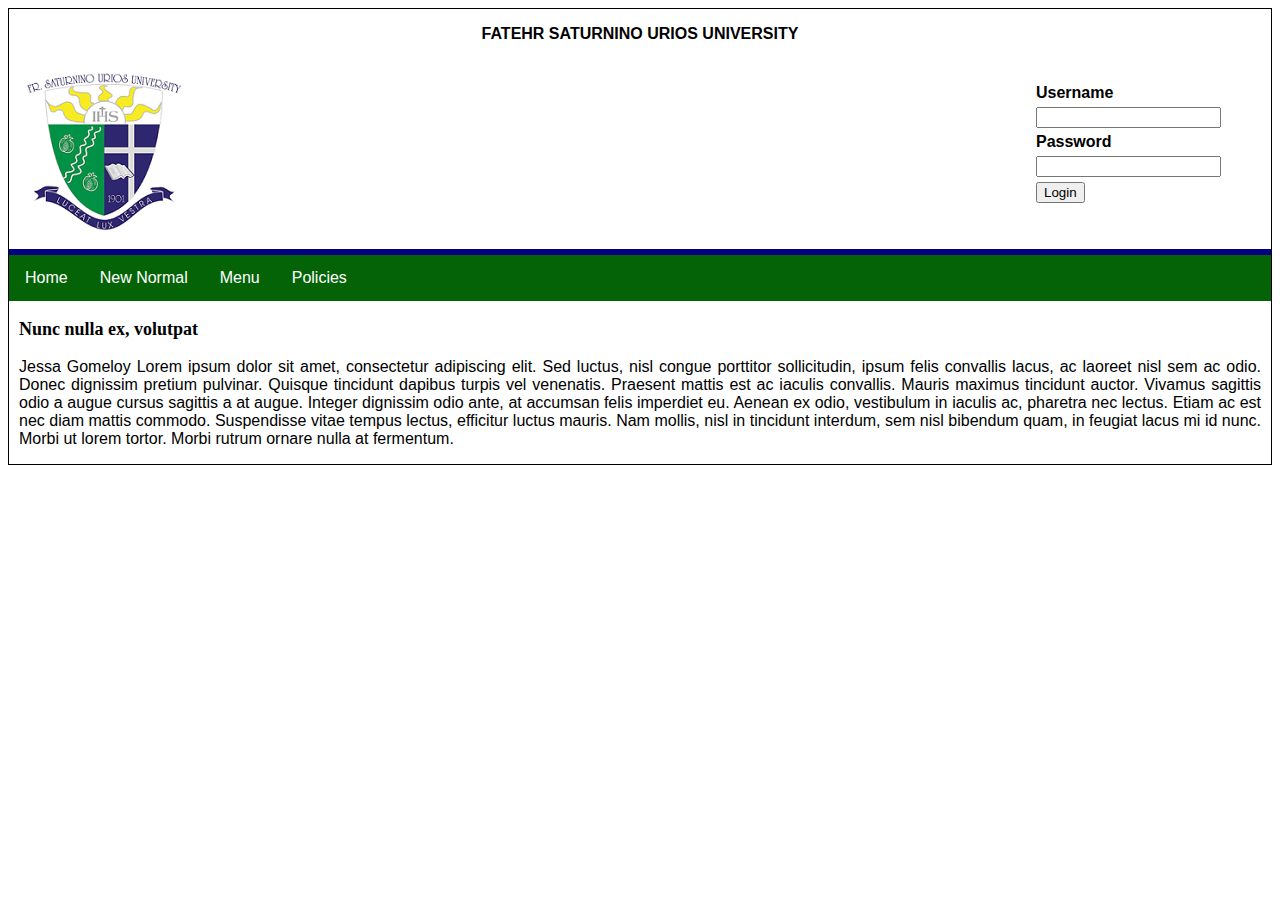
<file: index.html>
<!DOCTYPE html>
<html lang="en">
<head>
    <meta charset="UTF-8">
    <meta http-equiv="X-UA-Compatible" content="IE=edge">
    <meta name="viewport" content="width=device-width, initial-scale=1.0">
    <title>Document</title>
    <link rel="stylesheet" href="main.css">
</head>
<body>
    <div class="container">
        <div class="h1">
            <p><b>FATEHR SATURNINO URIOS UNIVERSITY</b> </p>
        </div>
        <div class="header">
            <img src="fsuu.png" alt="university_logo">
            <div class="form-container">
                    <form action="" method="post" >    
                            
                            <label for="uname"><b>Username</b></label>
                            <input type="text" name="uname">
                        
                            <label for="psw"><b>Password</b></label>
                            <input type="password"  name="psw">                        
                            
                            <button type="submit">Login</button>                                                                                    
                    </form>    
            </div>            
        </div>

        <div class="headerlinestrip"></div>

        <div class="nav-bar">
            <ul class="nbar">
                <li><a href="index.html">Home</a></li>
                <li><a href="newnormal.html">New Normal</a></li>
                <li><a href="menu.html">Menu</a></li>
                <li><a href="policies.html">Policies </a></li>
            </ul>                                
        </div>

        <div class="body-container">
       
            <p class="bc-head-title">Nunc nulla ex, volutpat</p>

            <p>Jessa Gomeloy Lorem ipsum dolor sit amet, consectetur adipiscing elit. Sed luctus, nisl congue porttitor sollicitudin, ipsum felis convallis lacus, ac laoreet nisl sem ac odio. Donec dignissim pretium pulvinar. Quisque tincidunt dapibus turpis vel venenatis. Praesent mattis est ac iaculis convallis. Mauris maximus tincidunt auctor. Vivamus sagittis odio a augue cursus sagittis a at augue. Integer dignissim odio ante, at accumsan felis imperdiet eu. Aenean ex odio, vestibulum in iaculis ac, pharetra nec lectus. Etiam ac est nec diam mattis commodo. Suspendisse vitae tempus lectus, efficitur luctus mauris. Nam mollis, nisl in tincidunt interdum, sem nisl bibendum quam, in feugiat lacus mi id nunc. Morbi ut lorem tortor. Morbi rutrum ornare nulla at fermentum.</p>
       
        </div>
       
    </div>

</body>

</html>
</file>
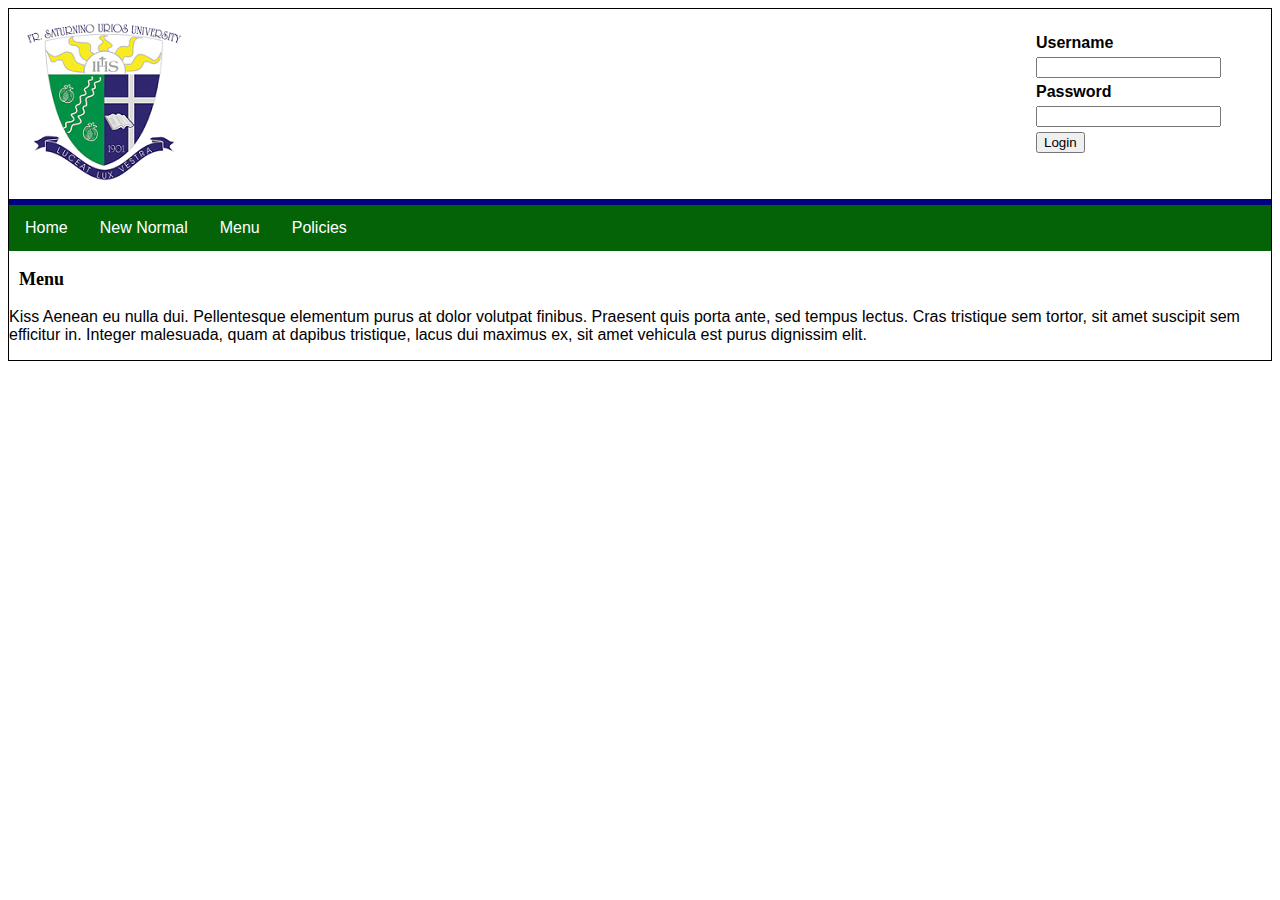
<file: menu.html>
<!DOCTYPE html>
<html lang="en">
<head>
    <meta charset="UTF-8">
    <meta http-equiv="X-UA-Compatible" content="IE=edge">
    <meta name="viewport" content="width=device-width, initial-scale=1.0">
    <title>Document</title>
    <link rel="stylesheet" href="main.css">
</head>
<body>
    <div class="container">
        <div class="header">
            <img src="fsuu.png" alt="university_logo">
            <div class="form-container">
                    <form action="" method="post" >    
                            
                            <label for="uname"><b>Username</b></label>
                            <input type="text" name="uname">
                        
                            <label for="psw"><b>Password</b></label>
                            <input type="password"  name="psw">                        
                            
                            <button type="submit">Login</button>                                                                                    
                    </form>    
            </div>            
        </div>

        <div>
        
        <div class="headerlinestrip"></div>

        <div class="nav-bar">
            <ul class="nbar">
                <li><a href="index.html">Home</a></li>
                <li><a href="newnormal.html">New Normal</a></li>
                <li><a href="menu.html">Menu</a></li>
                <li><a href="policies.html">Policies </a></li>
            </ul>                               
            <div class="body-container"> 
            <p class="bc-head-title">Menu</p>
        </div>
        <p> Kiss Aenean eu nulla dui. Pellentesque elementum purus at dolor volutpat finibus. Praesent quis porta ante, sed tempus lectus. Cras tristique sem tortor, sit amet suscipit sem efficitur in. Integer malesuada, quam at dapibus tristique, lacus dui maximus ex, sit amet vehicula est purus dignissim elit.</p>
</body>
</html>
</file>
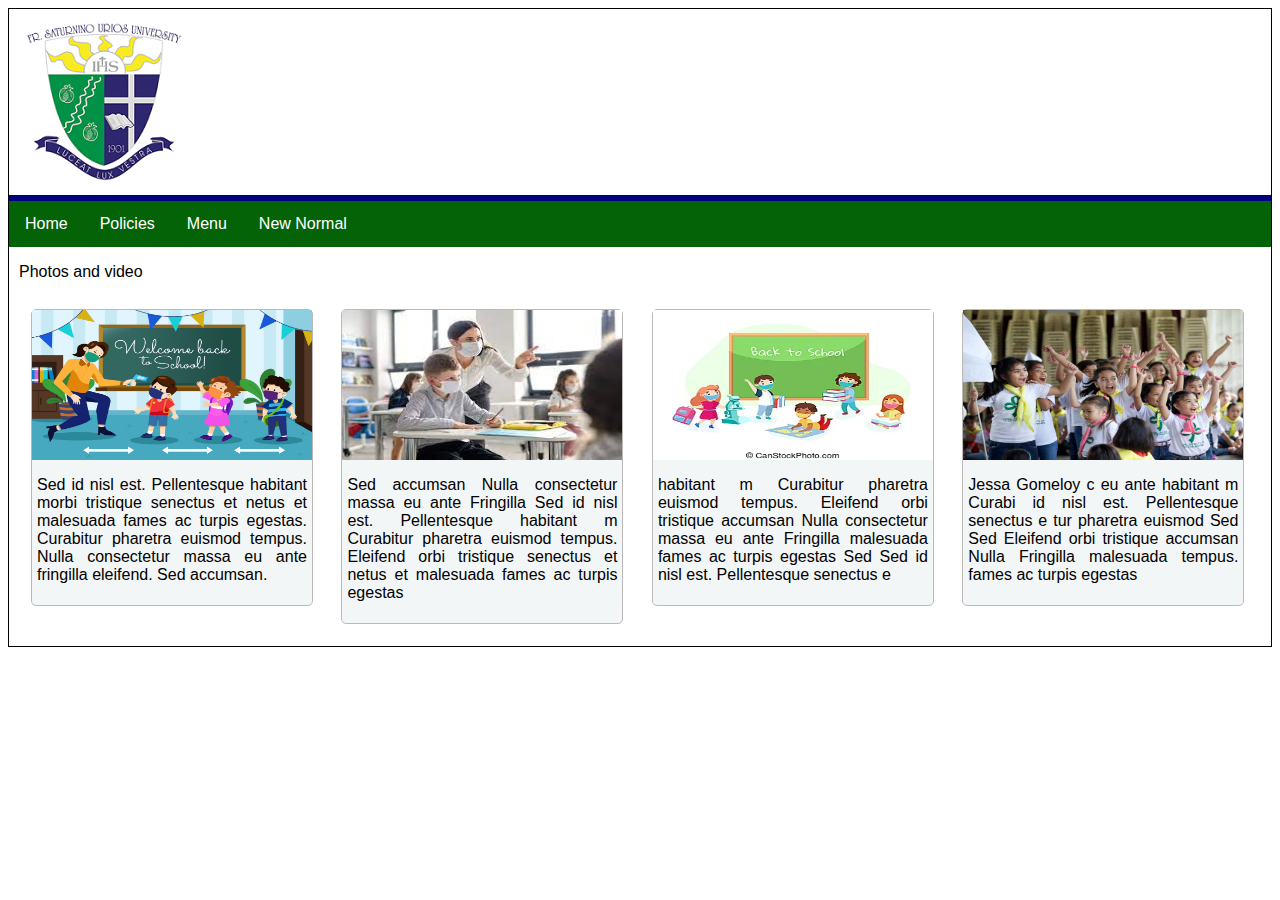
<file: newnormal.html>
<html lang="en">
<head>
    <meta charset="UTF-8">
    <meta http-equiv="X-UA-Compatible" content="IE=edge">
    <meta name="viewport" content="width=device-width, initial-scale=1.0">
    <title>Document</title>
    <link rel="stylesheet" href="main.css">
</head>
<body>
    
    <div class="container">
        <main class="p2">
            
        <div class="header">
            <img src="fsuu.png" alt="logo">
            <div class="headerlinestrip"></div>
            
            <div class="nav-bar">
                <ul class="nbar"> 

                    <li><a href="index.html">Home</a></li>
                    <li><a href="policies.html">Policies</a></li>
                    <li><a href="Menu.html">Menu</a></li>
                    <li><a href="newnormal.html">New Normal</a></li>
                 
                </ul>
            </div>

            <div class="body-container">

                <p class="bc-heade-title">Photos and video</p>

            <div class="card">
                <img src="newnormal1.jpg" alt="banner">
                <p>Sed id nisl est. Pellentesque habitant morbi tristique senectus et netus et malesuada fames ac turpis egestas. Curabitur pharetra euismod tempus. Nulla consectetur massa eu ante fringilla eleifend. Sed accumsan.</p>
            </div>

            <div class="card">
                <img src="newnormal2.jpg" alt="banner">
                <p>
                    Sed accumsan Nulla consectetur massa eu ante Fringilla Sed id nisl est. Pellentesque habitant m Curabitur pharetra euismod tempus. Eleifend orbi tristique senectus et netus et malesuada fames ac turpis egestas
                    
                    </p>
            </div>

            <div class="card">
                <img src="newnormal3.jpg" alt="banner">
                <p>habitant m Curabitur pharetra euismod tempus. Eleifend orbi tristique accumsan Nulla consectetur massa eu ante Fringilla malesuada fames ac turpis egestas Sed Sed id nisl est. Pellentesque senectus e</p>
            </div>

            <div class="card">
                <img src="newnormal4.jpg" alt="banner">
                <p>Jessa Gomeloy c eu ante habitant m Curabi id nisl est. Pellentesque senectus e tur pharetra euismod Sed Sed Eleifend orbi tristique accumsan Nulla Fringilla malesuada tempus. fames ac turpis egestas </p>
            </div>


            </div>

        </div>

    </div>

</body>
</html>
</file>
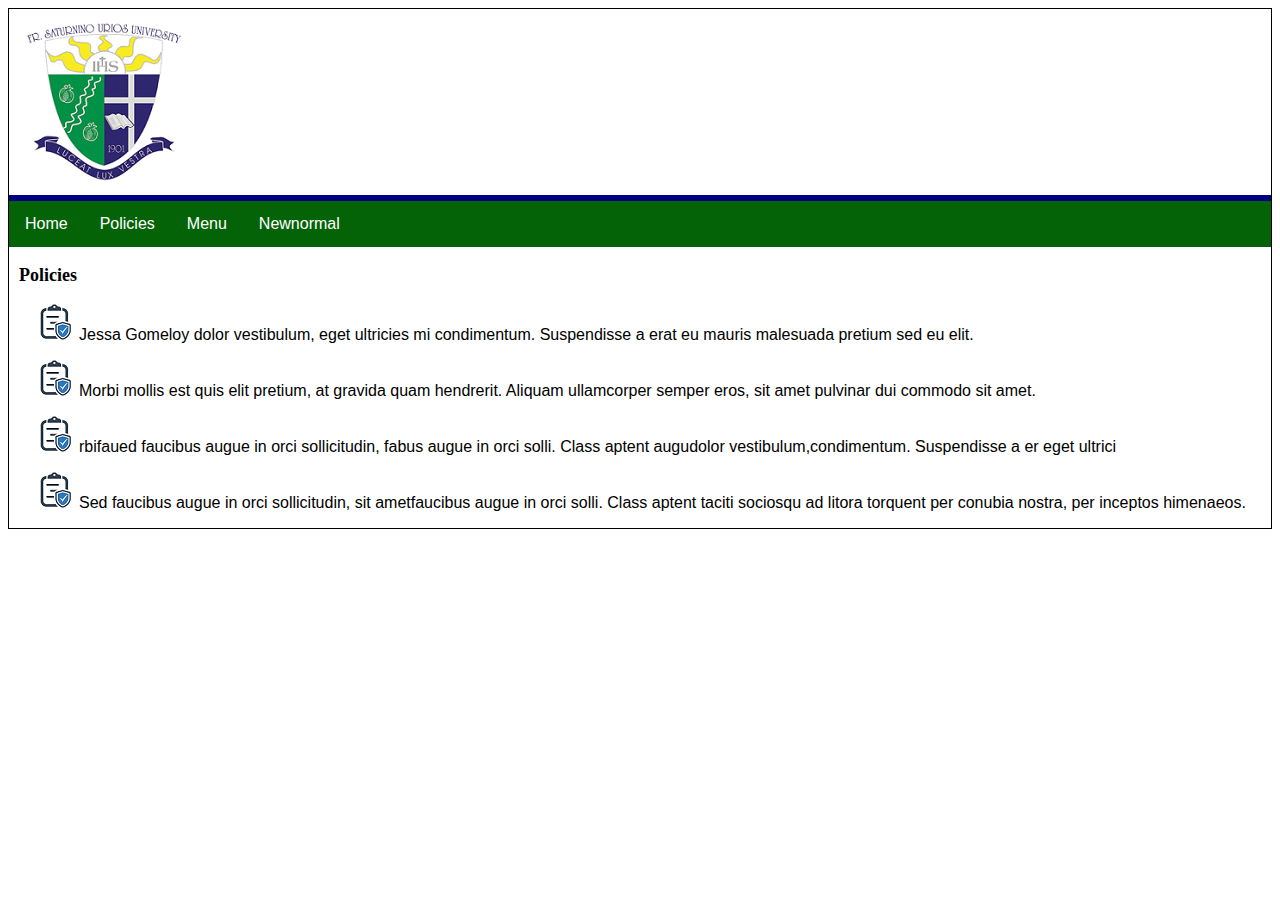
<file: policies.html>
<html lang="en">
<head>
    <meta charset="UTF-8">
    <meta http-equiv="X-UA-Compatible" content="IE=edge">
    <meta name="viewport" content="width=device-width, initial-scale=1.0">
    <title>Document</title>
    <link rel="stylesheet" href="main.css">
</head>
<body>
    
    <div class="container">
        <main class="p2">
        
        <div class="header">
            <img src="fsuu.png" alt="logo">
            <div class="headerlinestrip"></div>
            
            <div class="nav-bar">
                <ul class="nbar"> 

                    <li><a href="index.html">Home</a></li>
                    <li><a href="policies.html">Policies</a></li>
                    <li><a href="Menu.html">Menu</a></li>
                    <li><a href="newnormal.html">Newnormal</a></li>
                    
                </ul>
            </div>

            <div class="body-container">

                <p class="bc-head-title">Policies</p>
    
                <ul class="bc-policy-logo">
                    <li><p>Jessa Gomeloy dolor vestibulum, eget ultricies mi condimentum. Suspendisse a erat eu mauris malesuada pretium sed eu elit. </p></li>
                    <li><p>Morbi mollis est quis elit pretium, at gravida quam hendrerit. Aliquam ullamcorper semper eros, sit amet pulvinar dui commodo sit amet.</p></li>
                    <li><p>rbifaued faucibus augue in orci sollicitudin,  fabus augue in orci solli. Class aptent augudolor vestibulum,condimentum. Suspendisse a er eget ultrici </p></li>
                    <li><p>Sed faucibus augue in orci sollicitudin, sit ametfaucibus augue in orci solli. Class aptent taciti sociosqu ad litora torquent per conubia nostra, per inceptos himenaeos.</p></li>
                </ul>
                            
            </div>
           
        </div>
    
    </body>
    
    </html>
</file>
<file: main.css>
body {
    font-family: Arial, sans-serif;
  }

.container {
    border: 1px solid black;
}


.header {
    margin: 0px;
    padding: 0px;
}

.headerlinestrip {
    background-color: #000080;
    min-height: 6px;
}

.nav-bar .nbar {    
    list-style-type: none;
    margin: 0;
    padding: 0;
    overflow: hidden;
    background-color:#046307;      
}

.nav-bar .nbar li {
        float: left;      
}


.nav-bar .nbar li a {
    display: block;
    color: white;
    text-align: center;
    padding: 14px 16px;
    text-decoration: none;
}


.nav-bar .nbar li a:hover {
    background-color:#000080;
    ;
  }


.body-container {
      margin-left:10px;
      margin-right:10px;
      margin-bottom:10px;
  }


.body-container .bc-head-title {
    font-family: Verdana;
    font-weight: bold;
    font-size: large;
}

.body-container p {
    text-align: justify;
}

ul.bc-policy-logo {
    list-style-image:url("policy.jpg");
    margin-left:20px;
}
  

.form-container {
    float: right;    
    margin-top:20px;
    margin-right: 50px;
}

.form-container form > input , label , button  {
    display: block !important;
    margin-top:5px;
    
}


.card {
    width:280px;
    background-color: #F3F6F7;
    border: 1px solid #bdb9b9;
    display: inline-block;
    vertical-align:top;   
    border-radius: 5px;     
    margin: 12px;
  }
.card p {
    padding-left:5px;
    padding-right:5px;
    padding-bottom: 5px;
  }

.card img {
    width: 100%;
    height: 150px;    
}  
.h1 {
    text-align: center;

}
</file>
